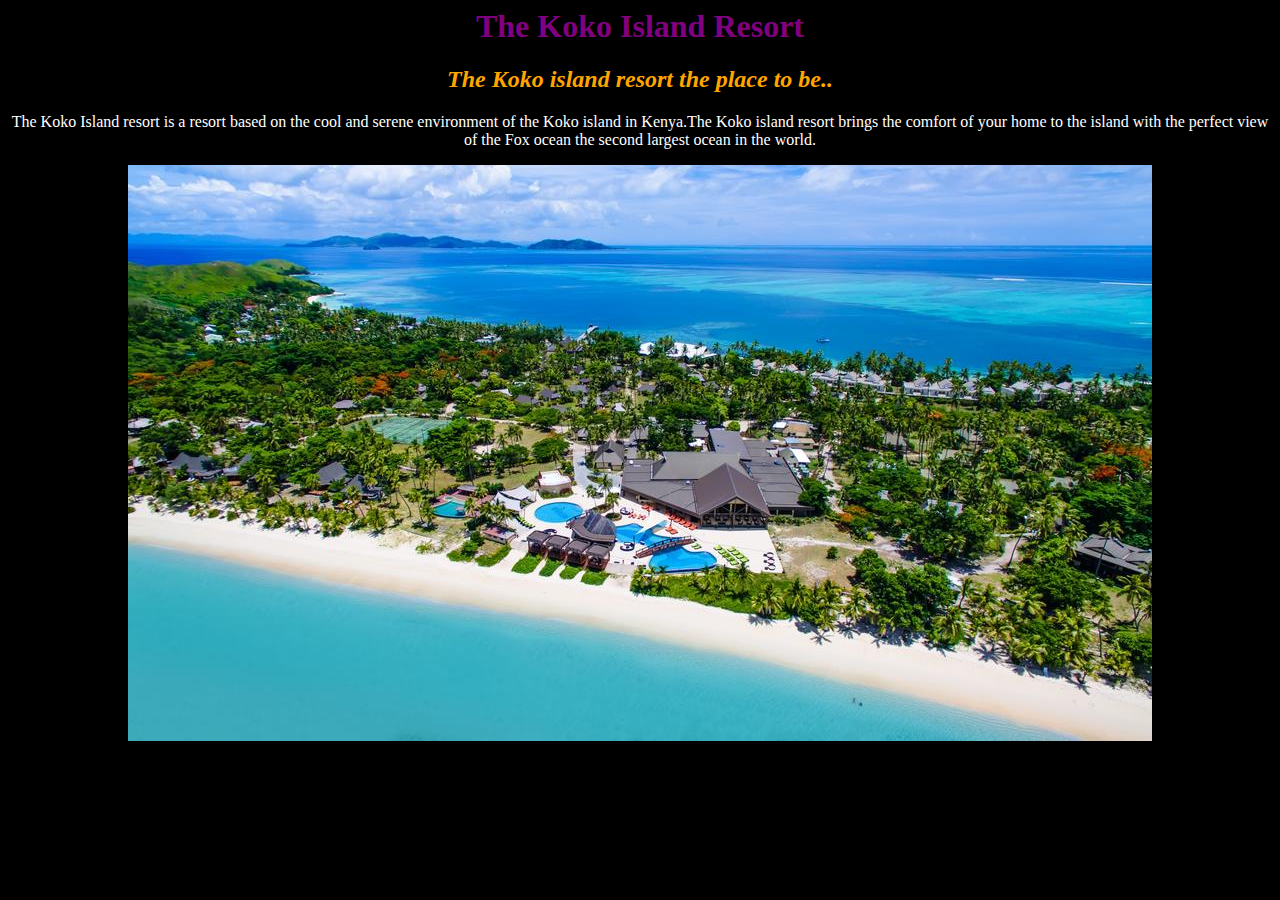
<file: index.html>
<!DOCTYPE htm>
<html>
  <head>
  <link href="css/styles.css" rel="stylesheet" type="text/css">
    <title>The Resort Website<strong> </title>
  </head>
  <body>
    <h1> The Koko Island Resort </h1>
    <h2> The Koko island resort the place to be.. </h2>
    <p>The Koko Island resort is a resort based on the cool and serene environment of the Koko island in Kenya.The Koko island resort brings the comfort of your home to the island with the perfect view of the Fox
        ocean the second largest ocean in the world.</p>
        <img src="ma.jpg" alt="images>"
        <img src="mana-island-resort.jpg" alt="Images">
      

  </body>
</html>
</file>
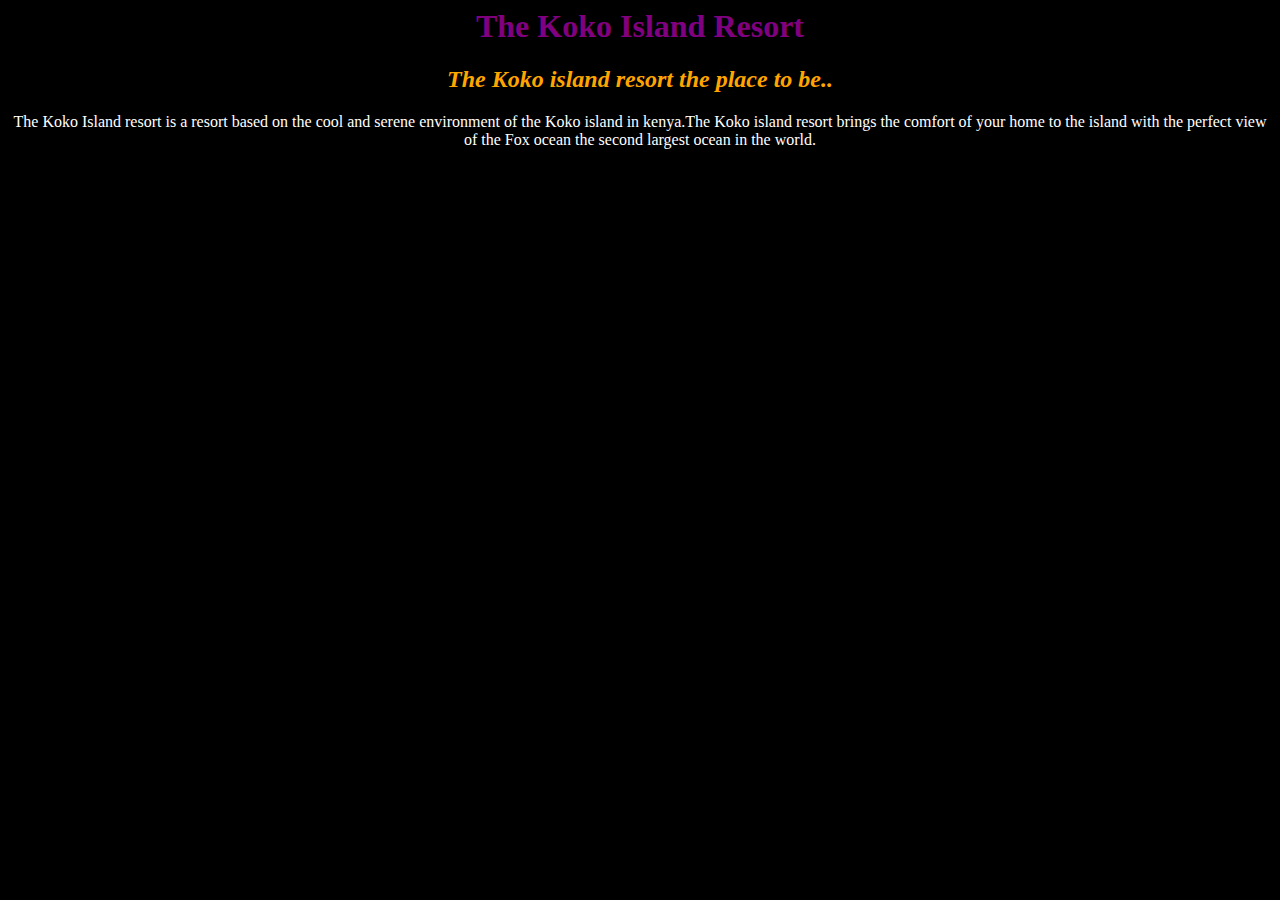
<file: the-resort.html>
<!DOCTYPE htm>
<html>
  <head>
      <link href="css/styles.css" rel="stylesheet" type="text/css">
    <title>The Resort Website </title>
  </head>
  <body>
    <h1> The Koko Island Resort </h1>
    <h2> The Koko island resort the place to be.. </h2>
    <p>The Koko Island resort is a resort based on the cool and serene environment of the Koko island in kenya.The Koko island resort brings the comfort of your home to the island with the perfect view of the Fox
      ocean the second largest ocean in the world.</p>
  </body>
</html>
</file>
<file: css/styles.css>
h1{
  color: purple;
  text-align: center;
}
h2{
  color: orange;
  font-style: italic;
}
p {
  color: white;
}
body {
  background-color: black;
  font-family:san-serif;
  text-align: center;
}
</file>
